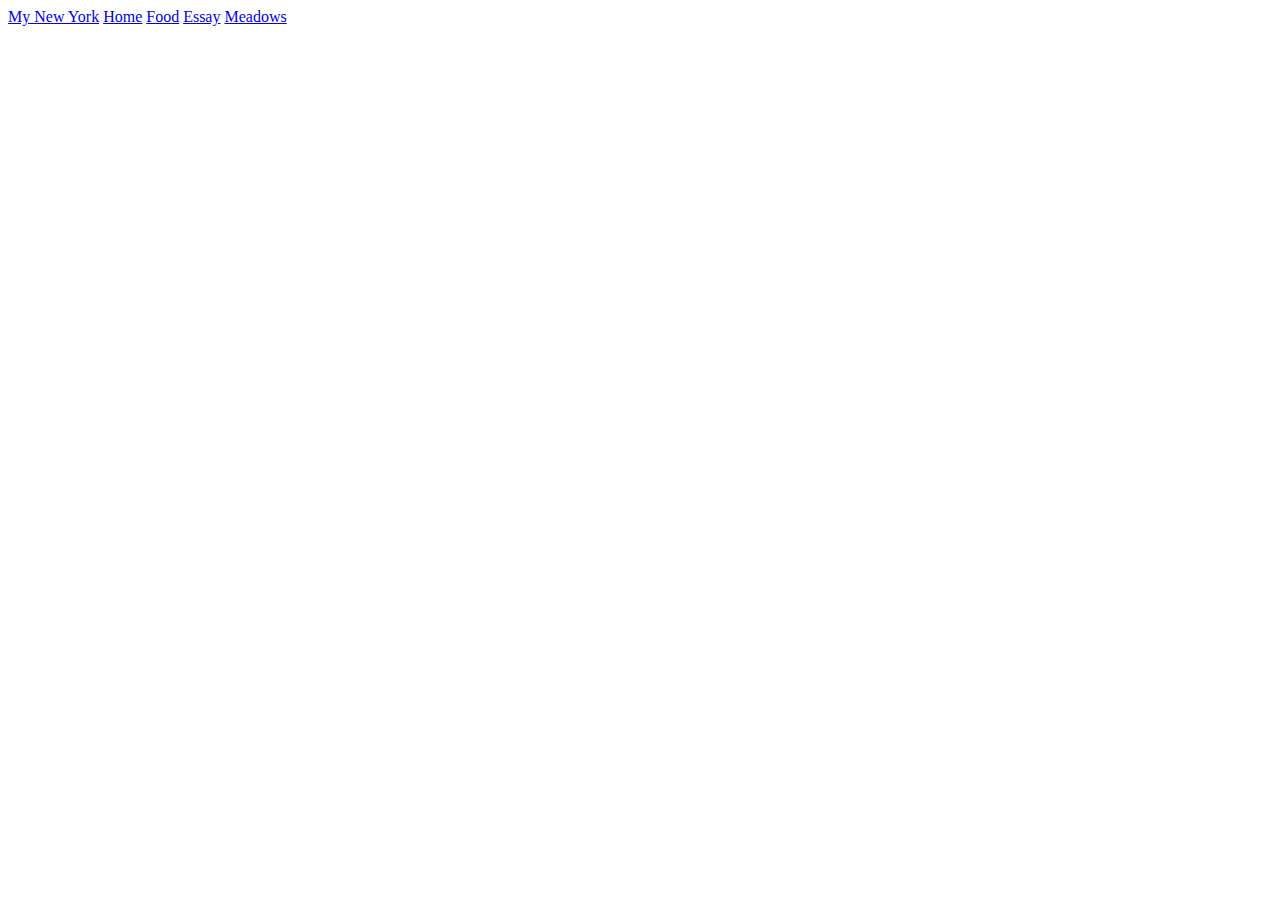
<file: homepage/index.html>
<!DOCTYPE html>

<html lang="en">
    <head>
        <link href="https://cdn.jsdelivr.net/npm/bootstrap@5.0.2/dist/css/bootstrap.min.css" rel="stylesheet" integrity="sha384-EVSTQN3/azprG1Anm3QDgpJLIm9Nao0Yz1ztcQTwFspd3yD65VohhpuuCOmLASjC" crossorigin="anonymous">
        <script src="https://cdn.jsdelivr.net/npm/bootstrap@5.0.2/dist/js/bootstrap.bundle.min.js" integrity="sha384-MrcW6ZMFYlzcLA8Nl+NtUVF0sA7MsXsP1UyJoMp4YLEuNSfAP+JcXn/tWtIaxVXM" crossorigin="anonymous"></script>
        <link href="styles.css" rel="stylesheet">
        <title>Prospect Park</title>
    </head>
    <body class="bg">

      <div class="topnav">
        <a class="active" href="#mainpage">My New York</a>
        <a href="index.html">Home</a>
        <a href="food.html">Food</a>
        <a href="essay.html">Essay</a>
        <a href="meadows.html">Meadows</a>
      </div>

      



    </body>
</html>
</file>
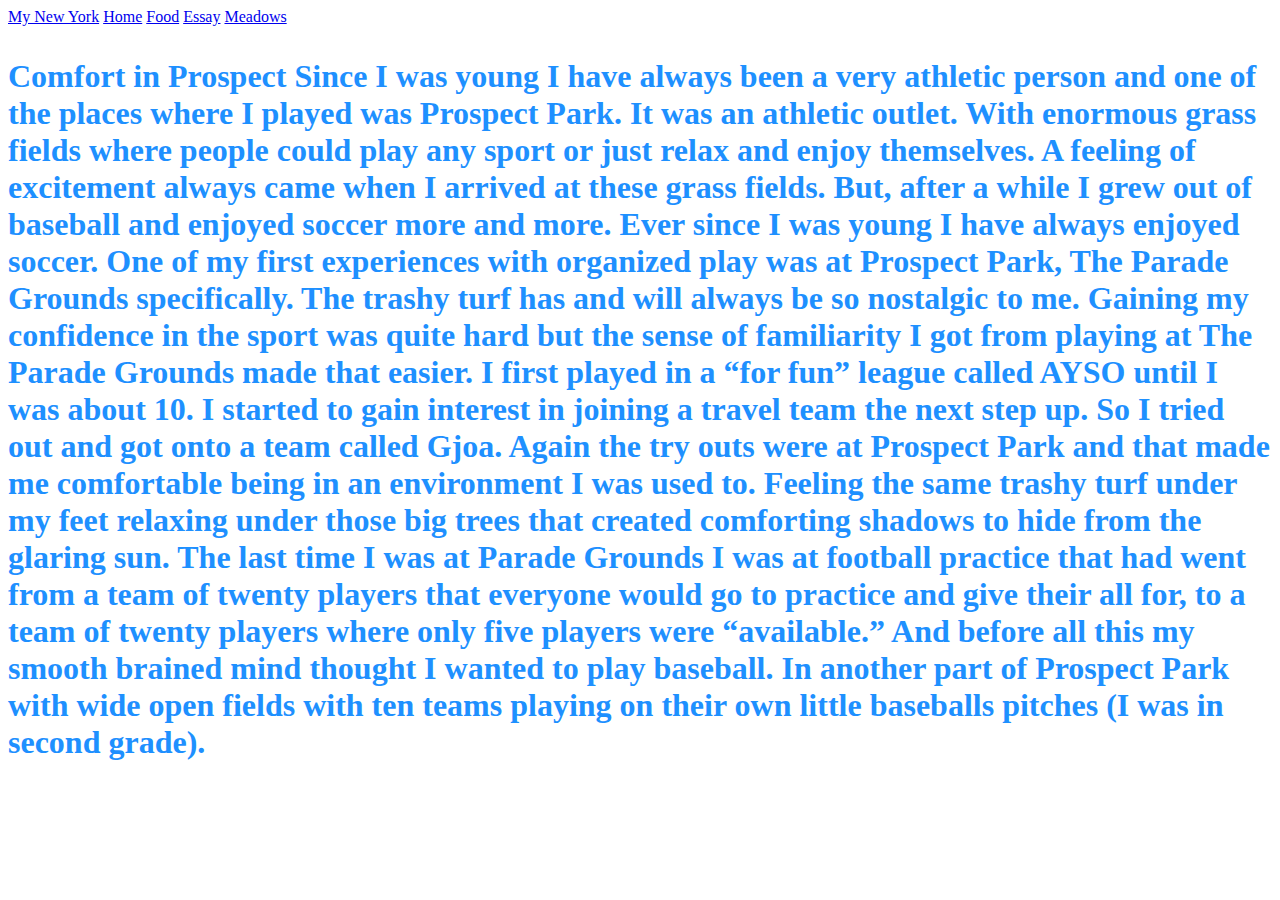
<file: homepage/essay.html>
<!DOCTYPE html>

<html lang="en">
    <head>
        <link href="https://cdn.jsdelivr.net/npm/bootstrap@5.0.2/dist/css/bootstrap.min.css" rel="stylesheet" integrity="sha384-EVSTQN3/azprG1Anm3QDgpJLIm9Nao0Yz1ztcQTwFspd3yD65VohhpuuCOmLASjC" crossorigin="anonymous">
        <script src="https://cdn.jsdelivr.net/npm/bootstrap@5.0.2/dist/js/bootstrap.bundle.min.js" integrity="sha384-MrcW6ZMFYlzcLA8Nl+NtUVF0sA7MsXsP1UyJoMp4YLEuNSfAP+JcXn/tWtIaxVXM" crossorigin="anonymous"></script>
        <link href="styles.css" rel="stylesheet">
        <title>Prospect Park</title>
    </head>
    <body class="bg4">

      <div class="topnav">
        <a class="active" href="#mainpage">My New York</a>
        <a href="index.html">Home</a>
        <a href="food.html">Food</a>
        <a href="essay.html">Essay</a>
        <a href="meadows.html">Meadows</a>
      </div>

      <h1>
        <p style="color:DodgerBlue;">Comfort in Prospect
          Since I was young I have always been a very athletic person and one of the places where I played was Prospect Park. It was an athletic outlet. With enormous grass fields where people could play any sport or just relax and enjoy themselves. A feeling of excitement always came when I arrived at these grass fields. But, after a while I grew out of baseball and enjoyed soccer more and more. Ever since I was young I have always enjoyed soccer. One of my first experiences with organized play was at Prospect Park, The Parade Grounds specifically. The trashy turf has and will always be so nostalgic to me. Gaining my confidence in the sport was quite hard but the sense of familiarity I got from playing at The Parade Grounds made that easier. I first played in a “for fun” league called AYSO until I was about 10. I started to gain interest in joining a travel team the next step up. So I tried out and got onto a team called Gjoa. Again the try outs were at Prospect Park and that made me comfortable being in an environment I was used to. Feeling the same trashy turf under my feet relaxing under those big trees that created comforting shadows to hide from the glaring sun. The last time I was at Parade Grounds I was at football practice that had went from a team of twenty players that everyone would go to practice and give their all for, to a team of twenty players where only five players were “available.” And before all this my smooth brained mind thought I wanted to play baseball. In another part of Prospect Park with wide open fields with ten teams playing on their own little baseballs pitches (I was in second grade).
        </p>
      </h1>



    </body>
</html>
</file>
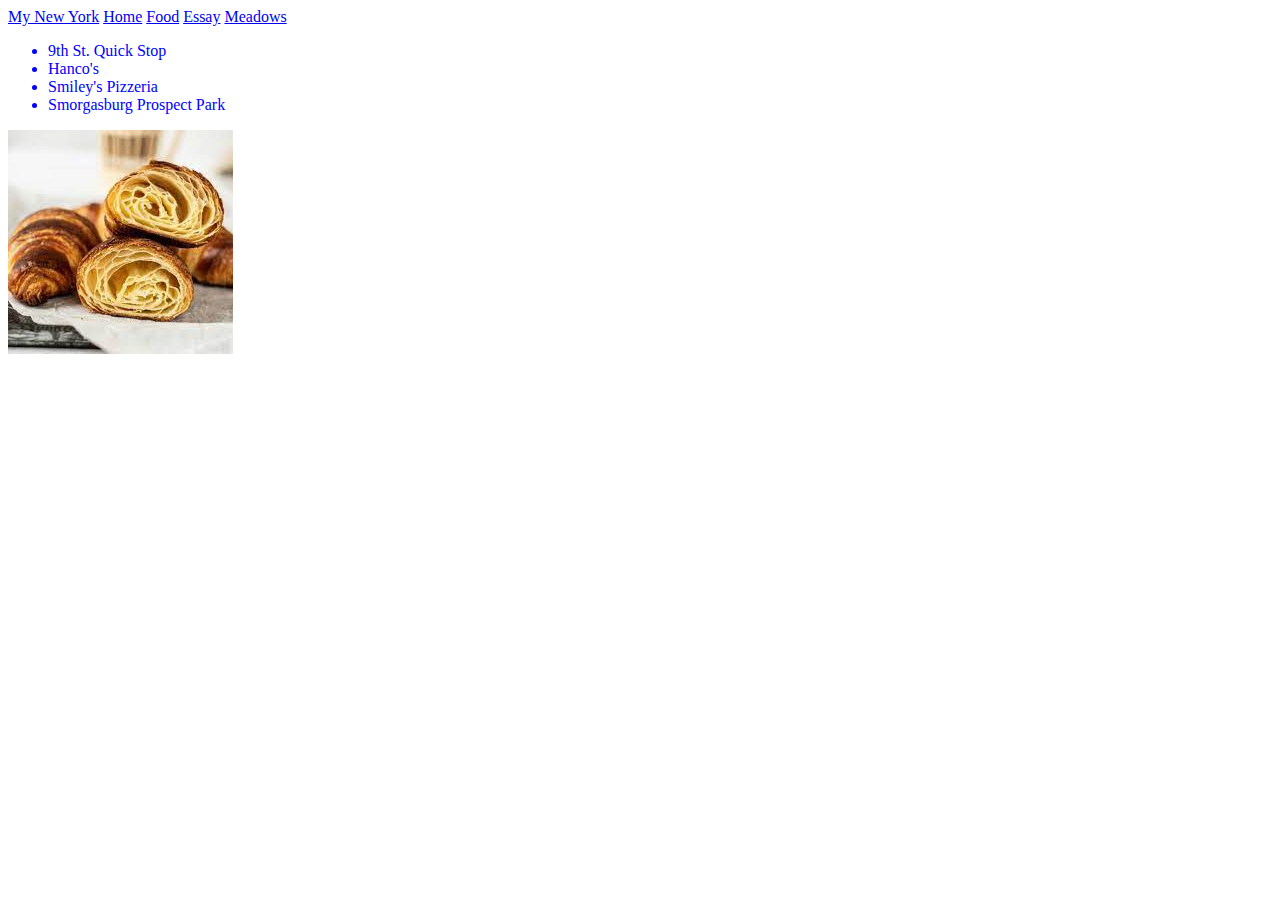
<file: homepage/food.html>
<!DOCTYPE html>

<html lang="en">
    <head>
        <link href="https://cdn.jsdelivr.net/npm/bootstrap@5.0.2/dist/css/bootstrap.min.css" rel="stylesheet" integrity="sha384-EVSTQN3/azprG1Anm3QDgpJLIm9Nao0Yz1ztcQTwFspd3yD65VohhpuuCOmLASjC" crossorigin="anonymous">
        <script src="https://cdn.jsdelivr.net/npm/bootstrap@5.0.2/dist/js/bootstrap.bundle.min.js" integrity="sha384-MrcW6ZMFYlzcLA8Nl+NtUVF0sA7MsXsP1UyJoMp4YLEuNSfAP+JcXn/tWtIaxVXM" crossorigin="anonymous"></script>
        <link href="styles.css" rel="stylesheet">
        <title>Prospect Park</title>
    </head>
    <body class="bg3">

      <div class="topnav">
        <a class="active" href="#mainpage">My New York</a>
        <a href="index.html">Home</a>
        <a href="food.html">Food</a>
        <a href="essay.html">Essay</a>
        <a href="meadows.html">Meadows</a>
      </div>


      <ul>
        <li>9th St. Quick Stop</li>
        <li>Hanco's</li>
        <li>Smiley's Pizzeria</li>
        <li>Smorgasburg Prospect Park</li>
     </ul>

     <img src="[data-uri]" alt="Good Food">




    </body>
</html>
</file>
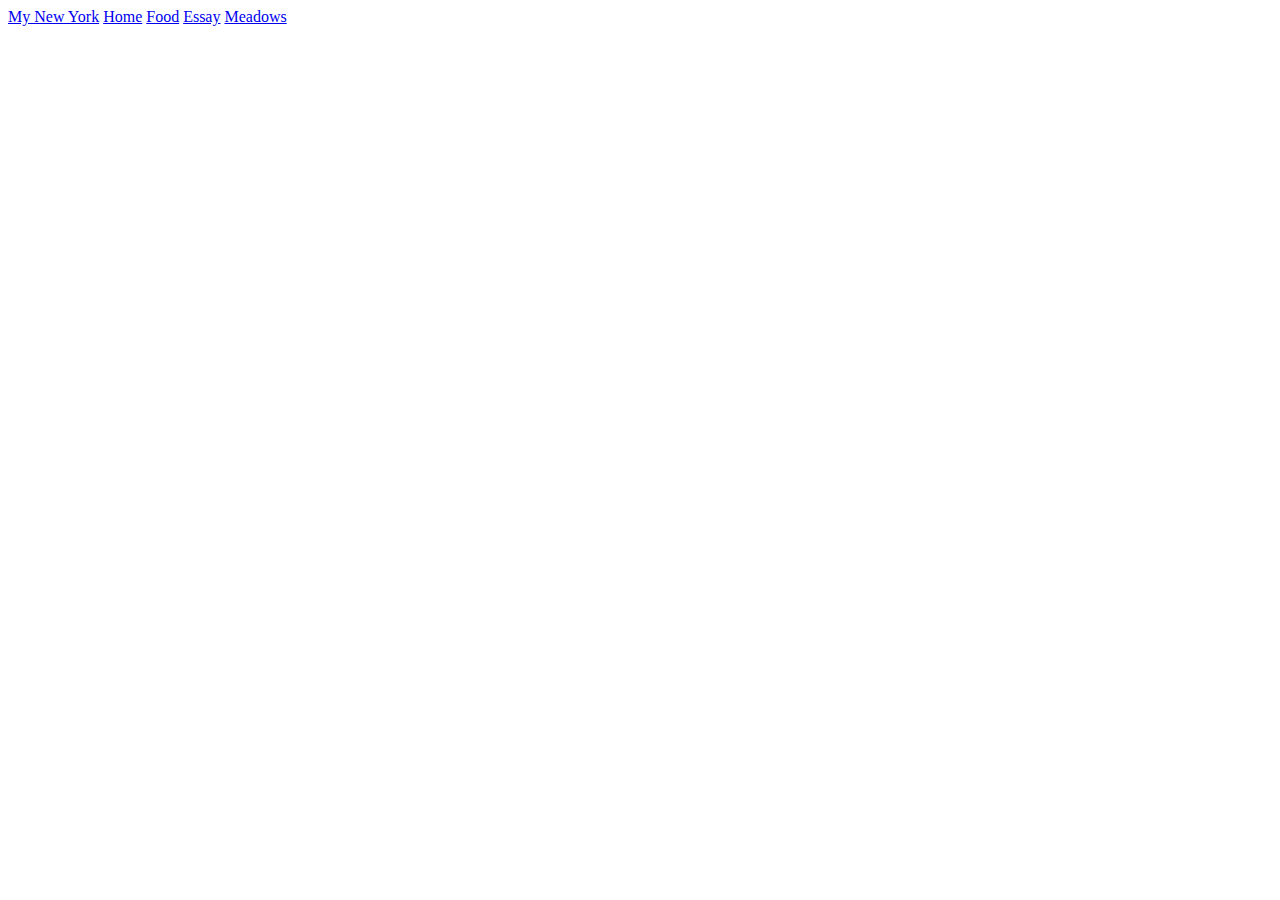
<file: homepage/meadows.html>
<!DOCTYPE html>

<html lang="en">
    <head>
        <link href="https://cdn.jsdelivr.net/npm/bootstrap@5.0.2/dist/css/bootstrap.min.css" rel="stylesheet" integrity="sha384-EVSTQN3/azprG1Anm3QDgpJLIm9Nao0Yz1ztcQTwFspd3yD65VohhpuuCOmLASjC" crossorigin="anonymous">
        <script src="https://cdn.jsdelivr.net/npm/bootstrap@5.0.2/dist/js/bootstrap.bundle.min.js" integrity="sha384-MrcW6ZMFYlzcLA8Nl+NtUVF0sA7MsXsP1UyJoMp4YLEuNSfAP+JcXn/tWtIaxVXM" crossorigin="anonymous"></script>
        <link href="styles.css" rel="stylesheet">
        <title>Prospect Park</title>
    </head>
    <body class="bg2">
        <div class="topnav">
          <a class="active" href="#mainpage">My New York</a>
          <a href="index.html">Home</a>
          <a href="food.html">Food</a>
          <a href="essay.html">Essay</a>
          <a href="meadows.html">Meadows</a>
        </div>
    </body>
</html>
</file>
<file: homepage/styles.css>
.bg {
    background-image: url("https://upload.wikimedia.org/wikipedia/commons/thumb/2/26/Prospect_Park_Bartel-Pritchard_Circle_Columns.jpg/1280px-Prospect_Park_Bartel-Pritchard_Circle_Columns.jpg");

  height:  100vh;

    background-position: center;
    background-repeat: no-repeat;
    background-size: cover;
}

#home {

    text-align: center;

    color: white;

    text-shadow: 2px 2px 4px black;
}
 ul {
  color: blue;
 }

.bg2 {
  background-image: url('https://upload.wikimedia.org/wikipedia/commons/thumb/7/73/Long_Meadow%2C_Prospect_Park%2C_Brooklyn_-_panoramio_-_jimbay.jpg/1280px-Long_Meadow%2C_Prospect_Park%2C_Brooklyn_-_panoramio_-_jimbay.jpg');
  background-repeat: no-repeat;
  background-attachment: fixed;
  background-size: 100% 100%;
}

.bg3{
  background-image: url('https://images.squarespace-cdn.com/content/v1/58a0d691ff7c50486df2c34c/e9da689c-82cc-485c-9b05-dd4d486c41a1/20210613-SMORGASBURG-Prospect-Park-0276.jpg');
  background-repeat: no-repeat;
  background-attachment: fixed;
  background-size: 100% 100%;


}

.bg4{
  background-image: url('https://www.tclf.org/sites/default/files/thumbnails/image/NY_Brooklyn_ProspectPark_BarrettDoherty_2020_001_sig.png');
  background-repeat: no-repeat;
  background-attachment: fixed;
  background-size: cover;


}
</file>
